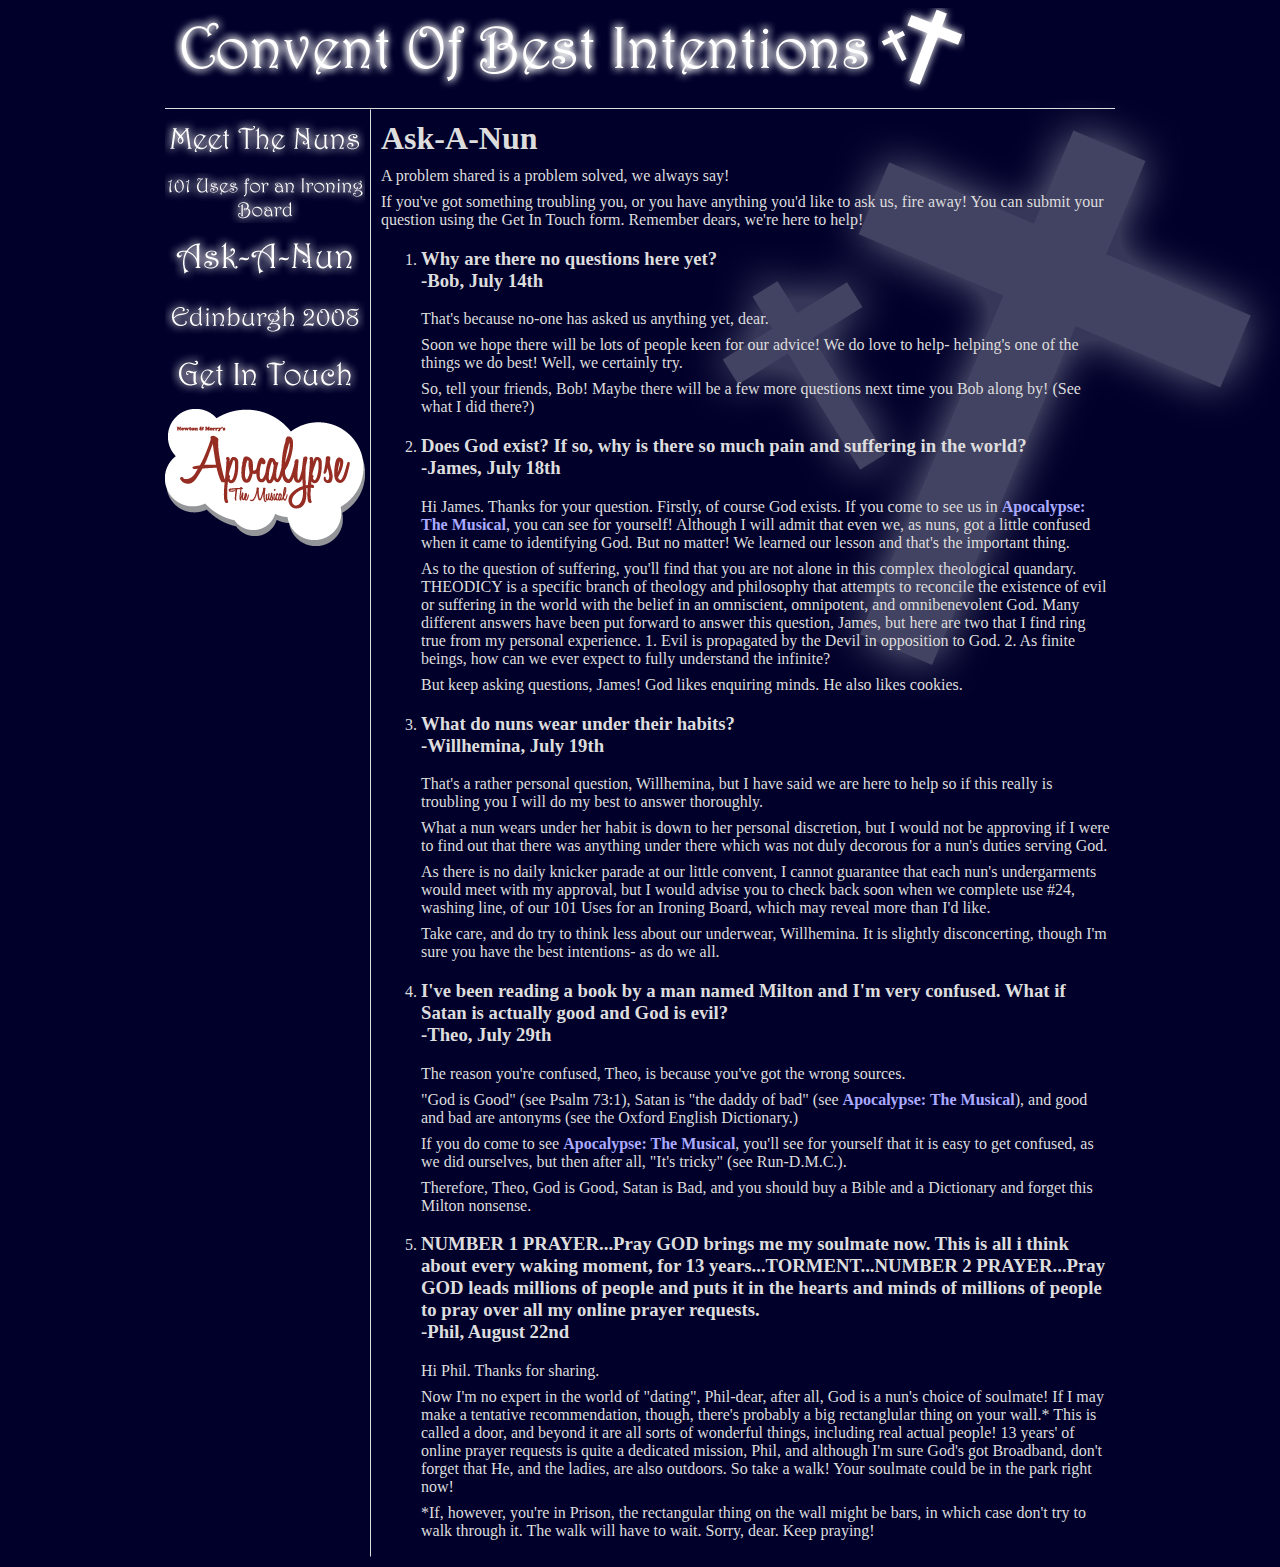
<file: ask-a-nun/index.html>
<!DOCTYPE html PUBLIC "-//W3C//DTD XHTML 1.0 Strict//EN" "http://www.w3.org/TR/xhtml1/DTD/xhtml1-strict.dtd">
<html xmlns="http://www.w3.org/1999/xhtml" xml:lang="en">
	<head>
		<title>Convent Of Best Intentions</title>
		<link href="../includes/style.css" rel="STYLESHEET" type="text/css" media="screen" />
		<link rel="stylesheet" href="../includes/lightbox.css" type="text/css" media="screen" />
		<link rel="alternate" title="RSS Feed" href="http://www.conventofbestintentions.com/blog/rss/" type="application/rss+xml" />

		<script type="text/javascript" src="../includes/js/prototype.js"></script>
		<script type="text/javascript" src="../includes/js/scriptaculous.js%3Fload=effects,builder"></script>
		<script type="text/javascript" src="../includes/js/lightbox.js"></script>

	</head>

	<body>
		<div id="container">
			<div id="header">
				<a href="../index.html"><img src="../includes/images/banner.gif"></a>
			</div>
			<div id="left">
				<ul>
					<li><a href="../meet-the-nuns/index.html" title="Meet The Nuns"><img src="../includes/images/meetthenuns.gif" alt="Meet The Nuns" /></a></li>
					<li><a href="../ironing/index.html" title="101 Uses For An Ironing Board"><img src="../includes/images/ironing.gif" alt="101 Uses For An Ironing Board" /></a></li>
<!--					<li><a href="/blog/" title="NunBlog"><img src="/includes/images/nunblog.gif" alt="NunBlog" /></a></li>-->
					<li><a href="index.html" title="Ask A Nun"><img src="../includes/images/askanun.gif" alt="Ask A Nun" /></a></li>
					<li><a href="../come-and-see-us/index.html" title="Come And See Us"><img src="../includes/images/comeandseeus.gif" alt="Come And See Us" /></a></li>
					<li><a href="../get-in-touch/index.html" title="Get In Touch"><img src="../includes/images/getintouch.gif" alt="Get In Touch" /></a></li>
					<li><a href="http://www.apocalypse-the-musical.com" title="Apocalypse: The Musical"><img src="../includes/images/apocbutton.gif" alt="Apocalypse: The Musical" /></a></li>
				</ul>
			</div>
			<div id="content">

<h1>Ask-A-Nun</h1>
<p>A problem shared is a problem solved, we always say!</p>
<p>If you've got something troubling you, or you have anything you'd like to ask us, fire away! You can submit your question using the Get In Touch form. Remember dears, we're here to help!</p>
<ol>
<li><h3>Why are there no questions here yet? <br>-Bob, July 14th</h3>
<p>That's because no-one has asked us anything yet, dear.</p>
<p>Soon we hope there will be lots of people keen for our advice! We do love to help- helping's one of the things we do best! Well, we certainly try.</p>
<p>So, tell your friends, Bob! Maybe there will be a few more questions next time you Bob along by! (See what I did there?)</p>



<li><h3>Does God exist? If so, why is there so much pain and suffering in the world? <br>-James, July 18th</h3>
<p>Hi James. Thanks for your question. Firstly, of course God exists. If you come to see us in <b><a href="http://www.apocalypse-the-musical.com">Apocalypse: The Musical</a></b>, you can see for yourself! Although I will admit that even we, as nuns, got a little confused when it came to identifying God. But no matter! We learned our lesson and that's the important thing.</p>
<p>As to the question of suffering, you'll find that you are not alone in this complex theological quandary. THEODICY is a specific branch of theology and philosophy that attempts to reconcile the existence of evil or suffering in the world with the belief in an omniscient, omnipotent, and omnibenevolent God. Many different answers have been put forward to answer this question, James, but here are two that I find ring true from my personal experience. 1. Evil is propagated by the Devil in opposition to God. 2. As finite beings, how can we ever expect to fully understand the infinite?</p>
<p>But keep asking questions, James! God likes enquiring minds. He also likes cookies.</p></li>

<li><h3>What do nuns wear under their habits?<br>-Willhemina, July 19th</h3>
<p>That's a rather personal question, Willhemina, but I have said we are here to help so if this really is troubling you I will do my best to answer thoroughly.</p>
<p>What a nun wears under her habit is down to her personal discretion, but I would not be approving if I were to find out that there was anything under there which was not duly decorous for a nun's duties serving God.</p>
<p>As there is no daily knicker parade at our little convent, I cannot guarantee that each nun's undergarments would meet with my approval, but I would advise you to check back soon when we complete use #24, washing line, of our 101 Uses for an Ironing Board, which may reveal more than I'd like.</P>
<p>Take care, and do try to think less about our underwear, Willhemina. It is slightly disconcerting, though I'm sure you have the best intentions- as do we all.</p>

<li><h3>I've been reading a book by a man named Milton and I'm very confused. What if Satan is actually good and God is evil?<br>-Theo, July 29th</h3>
<p>The reason you're confused, Theo, is because you've got the wrong sources.</p>
<p>"God is Good" (see Psalm 73:1), Satan is "the daddy of bad" (see <b><a href="http://www.apocalypse-the-musical.com">Apocalypse: The Musical</a></b>), and good and bad are antonyms (see the Oxford English Dictionary.)</p>
<p>If you do come to see <b><a href="http://www.apocalypse-the-musical.com">Apocalypse: The Musical</a></b>, you'll see for yourself that it is easy to get confused, as we did ourselves, but then after all, "It's tricky" (see Run-D.M.C.).</p>
<p>Therefore, Theo, God is Good, Satan is Bad, and you should buy a Bible and a Dictionary and forget this Milton nonsense.</p>


<li><h3>NUMBER 1 PRAYER...Pray GOD brings me my soulmate now. This is all i think about every waking moment, for 13 years...TORMENT...NUMBER 2 PRAYER...Pray GOD leads millions of people and puts it in the hearts and minds of millions of people to pray over all my online prayer requests.<br>-Phil, August 22nd</h3>
<p>Hi Phil. Thanks for sharing.</p>
<p>Now I'm no expert in the world of "dating", Phil-dear, after all, God is a nun's choice of soulmate! If I may make a tentative recommendation, though, there's probably a big rectanglular thing on your wall.* This is called a door, and beyond it are all sorts of wonderful things, including real actual people! 13 years' of online prayer requests is quite a dedicated mission, Phil, and although I'm sure God's got Broadband, don't forget that He, and the ladies, are also outdoors. So take a walk! Your soulmate could be in the park right now!</p>
<p>*If, however, you're in Prison, the rectangular thing on the wall might be bars, in which case don't try to walk through it. The walk will have to wait. Sorry, dear. Keep praying!</p>			</div>
		</div>
	</body>
</html>
</file>
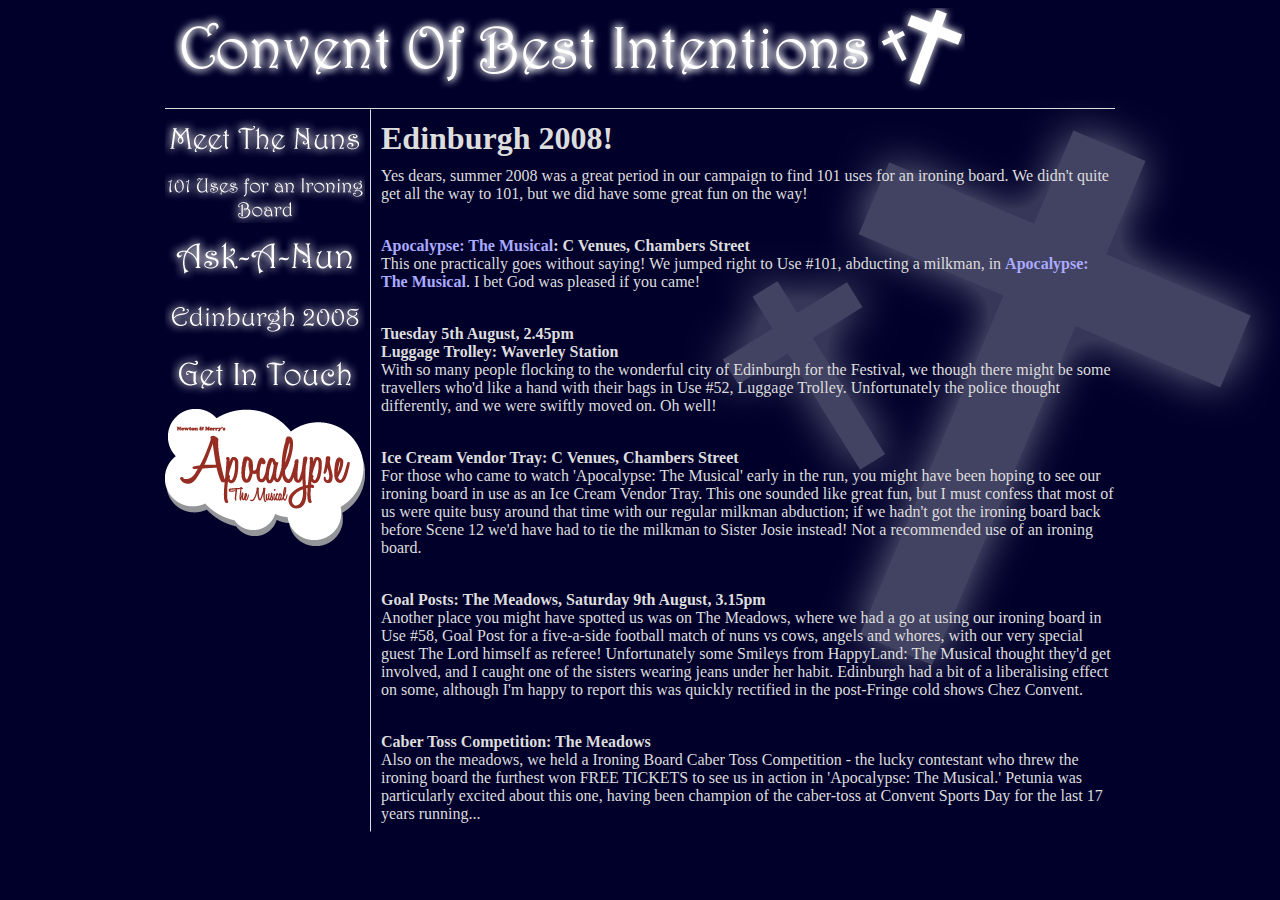
<file: come-and-see-us/index.html>
<!DOCTYPE html PUBLIC "-//W3C//DTD XHTML 1.0 Strict//EN" "http://www.w3.org/TR/xhtml1/DTD/xhtml1-strict.dtd">
<html xmlns="http://www.w3.org/1999/xhtml" xml:lang="en">
	<head>
		<title>Convent Of Best Intentions</title>
		<link href="../includes/style.css" rel="STYLESHEET" type="text/css" media="screen" />
		<link rel="stylesheet" href="../includes/lightbox.css" type="text/css" media="screen" />
		<link rel="alternate" title="RSS Feed" href="http://www.conventofbestintentions.com/blog/rss/" type="application/rss+xml" />

		<script type="text/javascript" src="../includes/js/prototype.js"></script>
		<script type="text/javascript" src="../includes/js/scriptaculous.js%3Fload=effects,builder"></script>
		<script type="text/javascript" src="../includes/js/lightbox.js"></script>

	</head>

	<body>
		<div id="container">
			<div id="header">
				<a href="../index.html"><img src="../includes/images/banner.gif"></a>
			</div>
			<div id="left">
				<ul>
					<li><a href="../meet-the-nuns/index.html" title="Meet The Nuns"><img src="../includes/images/meetthenuns.gif" alt="Meet The Nuns" /></a></li>
					<li><a href="../ironing/index.html" title="101 Uses For An Ironing Board"><img src="../includes/images/ironing.gif" alt="101 Uses For An Ironing Board" /></a></li>
<!--					<li><a href="/blog/" title="NunBlog"><img src="/includes/images/nunblog.gif" alt="NunBlog" /></a></li>-->
					<li><a href="../ask-a-nun/index.html" title="Ask A Nun"><img src="../includes/images/askanun.gif" alt="Ask A Nun" /></a></li>
					<li><a href="index.html" title="Come And See Us"><img src="../includes/images/comeandseeus.gif" alt="Come And See Us" /></a></li>
					<li><a href="../get-in-touch/index.html" title="Get In Touch"><img src="../includes/images/getintouch.gif" alt="Get In Touch" /></a></li>
					<li><a href="http://www.apocalypse-the-musical.com" title="Apocalypse: The Musical"><img src="../includes/images/apocbutton.gif" alt="Apocalypse: The Musical" /></a></li>
				</ul>
			</div>
			<div id="content">

<h1>Edinburgh 2008!</h1>
<p>Yes dears, summer 2008 was a great period in our campaign to find 101 uses for an ironing board. We didn't quite get all the way to 101, but we did have some great fun on the way!</p>
<br>

<p><b><a href="http://www.apocalypse-the-musical.com">Apocalypse: The Musical</a>: C Venues, Chambers Street</b><br>
This one practically goes without saying! We jumped right to Use #101, abducting a milkman, in <b><a href="http://www.apocalypse-the-musical.com">Apocalypse: The Musical</a></b>. I bet God was pleased if you came!</p>
<br>
<p><b>Tuesday 5th August, 2.45pm</b> <br>
<b>Luggage Trolley: Waverley Station</b> <br>
With so many people flocking to the wonderful city of Edinburgh for the Festival, we though there might be some travellers who'd like a hand with their bags in Use #52, Luggage Trolley. Unfortunately the police thought differently, and we were swiftly moved on. Oh well!</p>
<br>
<p><b>Ice Cream Vendor Tray: C Venues, Chambers Street</b><br>
For those who came to watch 'Apocalypse: The Musical' early in the run, you might have been hoping to see our ironing board in use as an Ice Cream Vendor Tray. This one sounded like great fun, but I must confess that most of us were quite busy around that time with our regular milkman abduction; if we hadn't got the ironing board back before Scene 12 we'd have had to tie the milkman to Sister Josie instead! Not a recommended use of an ironing board.</p>
<br>
<p><b>Goal Posts: The Meadows, Saturday 9th August, 3.15pm</b><br>
Another place you might have spotted us was on The Meadows, where we had a go at using our ironing board in Use #58, Goal Post for a five-a-side football match of nuns vs cows, angels and whores, with our very special guest The Lord himself as referee! Unfortunately some Smileys from HappyLand: The Musical thought they'd get involved, and I caught one of the sisters wearing jeans under her habit. Edinburgh had a bit of a liberalising effect on some, although I'm happy to report this was quickly rectified in the post-Fringe cold shows Chez Convent.</p>
<br>
<p><b>Caber Toss Competition: The Meadows</b><br>
Also on the meadows, we held a Ironing Board Caber Toss Competition - the lucky contestant who threw the ironing board the furthest won FREE TICKETS to see us in action in 'Apocalypse: The Musical.' Petunia was particularly excited about this one, having been champion of the caber-toss at Convent Sports Day for the last 17 years running...</p>

</p>
			</div>
		</div>
	</body>
</html>
</file>
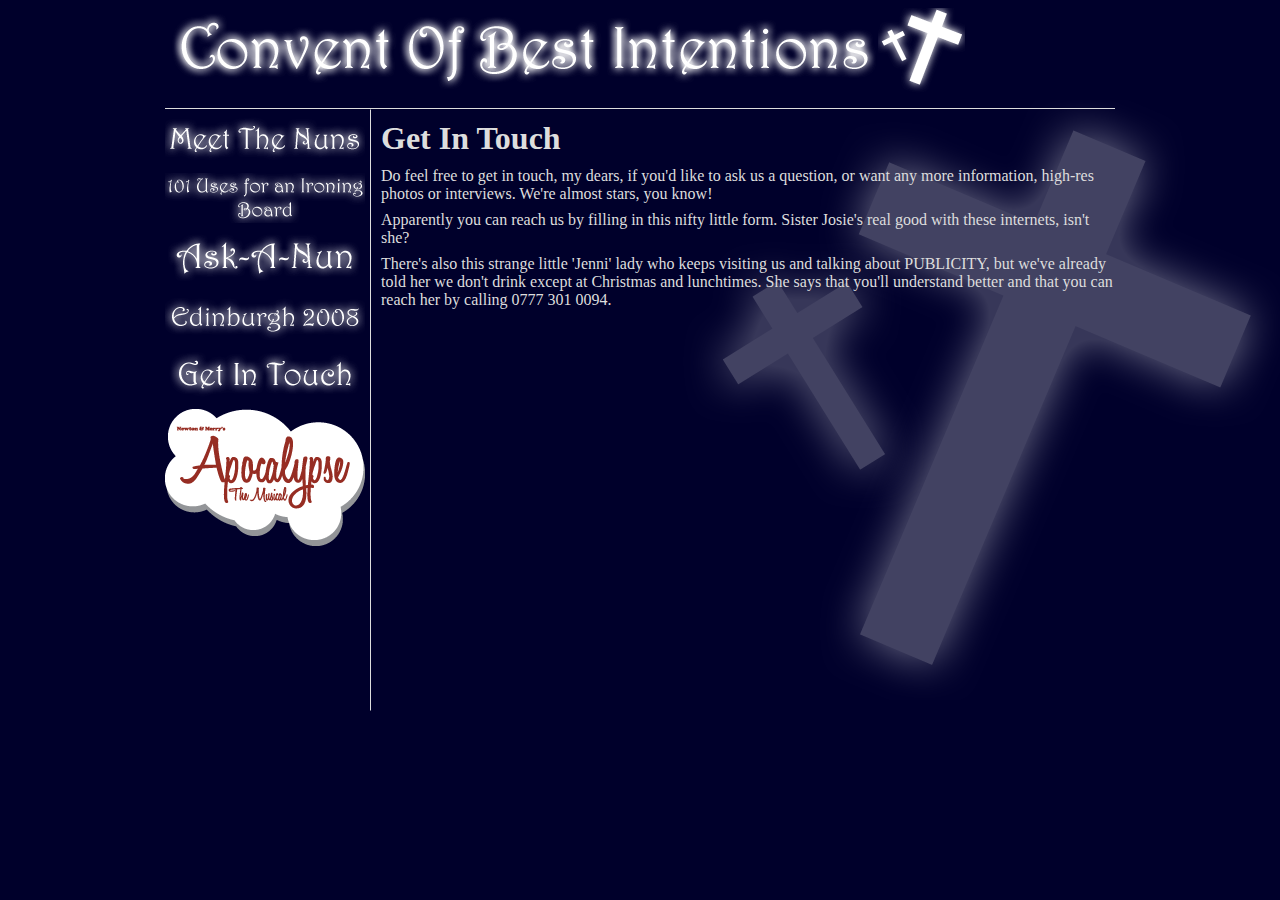
<file: get-in-touch/index.html>
<!DOCTYPE html PUBLIC "-//W3C//DTD XHTML 1.0 Strict//EN" "http://www.w3.org/TR/xhtml1/DTD/xhtml1-strict.dtd">
<html xmlns="http://www.w3.org/1999/xhtml" xml:lang="en">
	<head>
		<title>Convent Of Best Intentions</title>
		<link href="../includes/style.css" rel="STYLESHEET" type="text/css" media="screen" />
		<link rel="stylesheet" href="../includes/lightbox.css" type="text/css" media="screen" />
		<link rel="alternate" title="RSS Feed" href="http://www.conventofbestintentions.com/blog/rss/" type="application/rss+xml" />

		<script type="text/javascript" src="../includes/js/prototype.js"></script>
		<script type="text/javascript" src="../includes/js/scriptaculous.js%3Fload=effects,builder"></script>
		<script type="text/javascript" src="../includes/js/lightbox.js"></script>

	</head>

	<body>
		<div id="container">
			<div id="header">
				<a href="../index.html"><img src="../includes/images/banner.gif"></a>
			</div>
			<div id="left">
				<ul>
					<li><a href="../meet-the-nuns/index.html" title="Meet The Nuns"><img src="../includes/images/meetthenuns.gif" alt="Meet The Nuns" /></a></li>
					<li><a href="../ironing/index.html" title="101 Uses For An Ironing Board"><img src="../includes/images/ironing.gif" alt="101 Uses For An Ironing Board" /></a></li>
<!--					<li><a href="/blog/" title="NunBlog"><img src="/includes/images/nunblog.gif" alt="NunBlog" /></a></li>-->
					<li><a href="../ask-a-nun/index.html" title="Ask A Nun"><img src="../includes/images/askanun.gif" alt="Ask A Nun" /></a></li>
					<li><a href="../come-and-see-us/index.html" title="Come And See Us"><img src="../includes/images/comeandseeus.gif" alt="Come And See Us" /></a></li>
					<li><a href="index.html" title="Get In Touch"><img src="../includes/images/getintouch.gif" alt="Get In Touch" /></a></li>
					<li><a href="http://www.apocalypse-the-musical.com" title="Apocalypse: The Musical"><img src="../includes/images/apocbutton.gif" alt="Apocalypse: The Musical" /></a></li>
				</ul>
			</div>
			<div id="content">

<h1>Get In Touch</h1>
<p>Do feel free to get in touch, my dears, if you'd like to ask us a question, or want any more information, high-res photos or interviews. We're almost stars, you know! 

<p>Apparently you can reach us by filling in this nifty little form. Sister Josie's real good with these internets, isn't she?</p>

<p>There's also this strange little 'Jenni' lady who keeps visiting us and talking about PUBLICITY, but we've already told her we don't drink except at Christmas and lunchtimes. She says that you'll understand better and that you can reach her by calling 0777 301 0094.</p>
</p>
			</div>
		</div>
	</body>
</html>
</file>
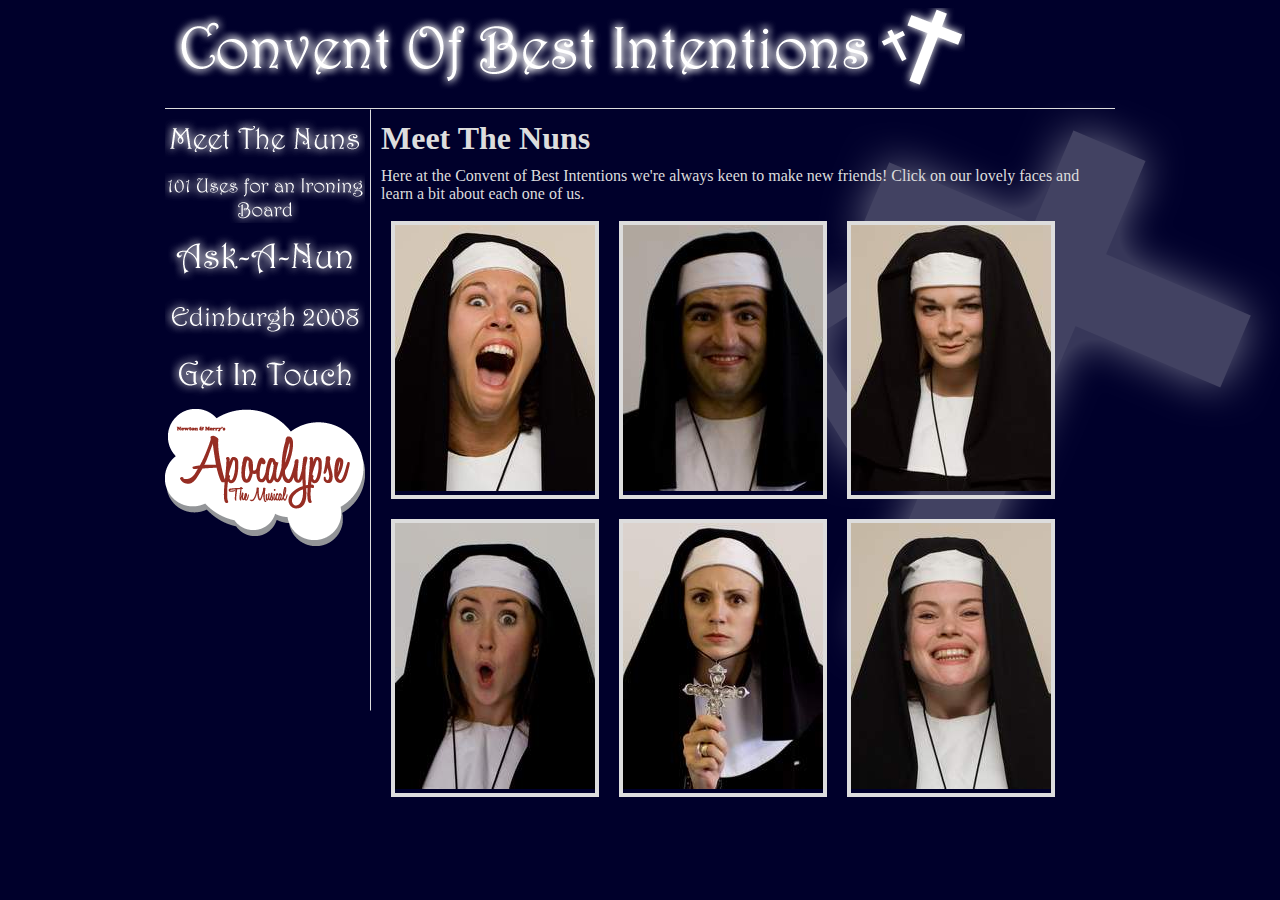
<file: meet-the-nuns/index.html>
<!DOCTYPE html PUBLIC "-//W3C//DTD XHTML 1.0 Strict//EN" "http://www.w3.org/TR/xhtml1/DTD/xhtml1-strict.dtd">
<html xmlns="http://www.w3.org/1999/xhtml" xml:lang="en">
	<head>
		<title>Convent Of Best Intentions</title>
		<link href="../includes/style.css" rel="STYLESHEET" type="text/css" media="screen" />
		<link rel="stylesheet" href="../includes/lightbox.css" type="text/css" media="screen" />
		<link rel="alternate" title="RSS Feed" href="http://www.conventofbestintentions.com/blog/rss/" type="application/rss+xml" />

		<script type="text/javascript" src="../includes/js/prototype.js"></script>
		<script type="text/javascript" src="../includes/js/scriptaculous.js%3Fload=effects,builder"></script>
		<script type="text/javascript" src="../includes/js/lightbox.js"></script>

	</head>

	<body>
		<div id="container">
			<div id="header">
				<a href="../index.html"><img src="../includes/images/banner.gif"></a>
			</div>
			<div id="left">
				<ul>
					<li><a href="index.html" title="Meet The Nuns"><img src="../includes/images/meetthenuns.gif" alt="Meet The Nuns" /></a></li>
					<li><a href="../ironing/index.html" title="101 Uses For An Ironing Board"><img src="../includes/images/ironing.gif" alt="101 Uses For An Ironing Board" /></a></li>
<!--					<li><a href="/blog/" title="NunBlog"><img src="/includes/images/nunblog.gif" alt="NunBlog" /></a></li>-->
					<li><a href="../ask-a-nun/index.html" title="Ask A Nun"><img src="../includes/images/askanun.gif" alt="Ask A Nun" /></a></li>
					<li><a href="../come-and-see-us/index.html" title="Come And See Us"><img src="../includes/images/comeandseeus.gif" alt="Come And See Us" /></a></li>
					<li><a href="../get-in-touch/index.html" title="Get In Touch"><img src="../includes/images/getintouch.gif" alt="Get In Touch" /></a></li>
					<li><a href="http://www.apocalypse-the-musical.com" title="Apocalypse: The Musical"><img src="../includes/images/apocbutton.gif" alt="Apocalypse: The Musical" /></a></li>
				</ul>
			</div>
			<div id="content">

<h1>Meet The Nuns</h1>
<p>Here at the Convent of Best Intentions we're always keen to make new friends! Click on our lovely faces and learn a bit about each one of us. </p>
<ul id="nunlist"><li><a href="Mother&#32;Hildegard/index.html" title="Mother Hildegard"><img src="../images/nuns/1.jpg" alt="Mother Hildegard" /></a></li><li><a href="Sister&#32;Mary&#32;Josie/index.html" title="Sister Mary Josie"><img src="../images/nuns/2.jpg" alt="Sister Mary Josie" /></a></li><li><a href="Sister&#32;Mary&#32;Susie/index.html" title="Sister Mary Susie"><img src="../images/nuns/3.jpg" alt="Sister Mary Susie" /></a></li><li><a href="Sister&#32;Mary&#32;Claire/index.html" title="Sister Mary Claire"><img src="../images/nuns/4.jpg" alt="Sister Mary Claire" /></a></li><li><a href="Sister&#32;Mary&#32;Mabel/index.html" title="Sister Mary Mabel"><img src="../images/nuns/6.jpg" alt="Sister Mary Mabel" /></a></li><li><a href="Sister&#32;Mary&#32;Petunia/index.html" title="Sister Mary Petunia"><img src="../images/nuns/5.jpg" alt="Sister Mary Petunia" /></a></li></ul>
			</div>
		</div>
	</body>
</html>
</file>
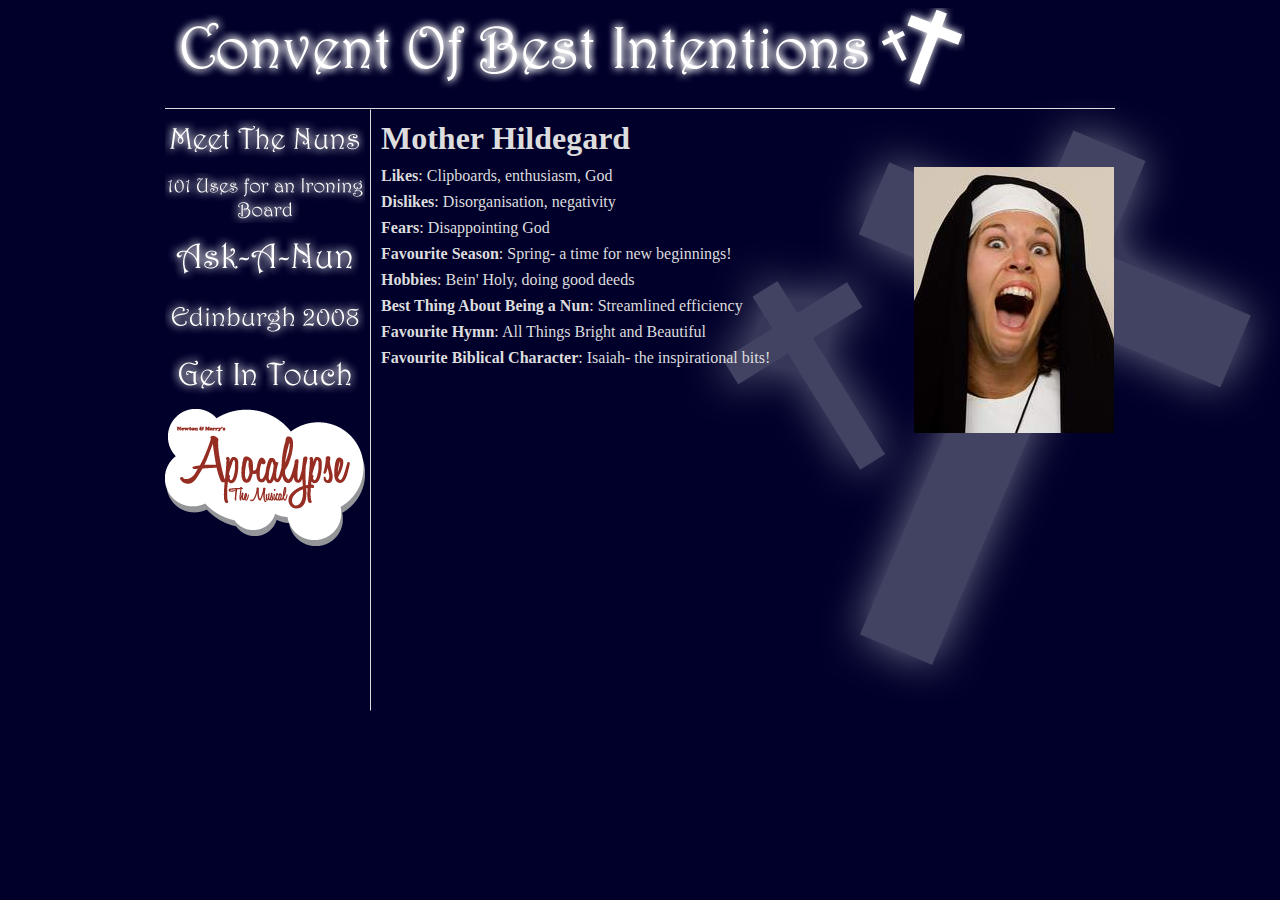
<file: meet-the-nuns/Mother Hildegard/index.html>
<!DOCTYPE html PUBLIC "-//W3C//DTD XHTML 1.0 Strict//EN" "http://www.w3.org/TR/xhtml1/DTD/xhtml1-strict.dtd">
<html xmlns="http://www.w3.org/1999/xhtml" xml:lang="en">
	<head>
		<title>Convent Of Best Intentions</title>
		<link href="../../includes/style.css" rel="STYLESHEET" type="text/css" media="screen" />
		<link rel="stylesheet" href="../../includes/lightbox.css" type="text/css" media="screen" />
		<link rel="alternate" title="RSS Feed" href="http://www.conventofbestintentions.com/blog/rss/" type="application/rss+xml" />

		<script type="text/javascript" src="../../includes/js/prototype.js"></script>
		<script type="text/javascript" src="../../includes/js/scriptaculous.js%3Fload=effects,builder"></script>
		<script type="text/javascript" src="../../includes/js/lightbox.js"></script>

	</head>

	<body>
		<div id="container">
			<div id="header">
				<a href="../../index.html"><img src="../../includes/images/banner.gif"></a>
			</div>
			<div id="left">
				<ul>
					<li><a href="../index.html" title="Meet The Nuns"><img src="../../includes/images/meetthenuns.gif" alt="Meet The Nuns" /></a></li>
					<li><a href="../../ironing/index.html" title="101 Uses For An Ironing Board"><img src="../../includes/images/ironing.gif" alt="101 Uses For An Ironing Board" /></a></li>
<!--					<li><a href="/blog/" title="NunBlog"><img src="/includes/images/nunblog.gif" alt="NunBlog" /></a></li>-->
					<li><a href="../../ask-a-nun/index.html" title="Ask A Nun"><img src="../../includes/images/askanun.gif" alt="Ask A Nun" /></a></li>
					<li><a href="../../come-and-see-us/index.html" title="Come And See Us"><img src="../../includes/images/comeandseeus.gif" alt="Come And See Us" /></a></li>
					<li><a href="../../get-in-touch/index.html" title="Get In Touch"><img src="../../includes/images/getintouch.gif" alt="Get In Touch" /></a></li>
					<li><a href="http://www.apocalypse-the-musical.com" title="Apocalypse: The Musical"><img src="../../includes/images/apocbutton.gif" alt="Apocalypse: The Musical" /></a></li>
				</ul>
			</div>
			<div id="content">

<h1>Mother Hildegard</h1><img class="right" src="../../images/nuns/1.jpg" alt="Mother Hildegard" /><p><b>Likes</b>: Clipboards, enthusiasm, God</p><p><b>Dislikes</b>: Disorganisation, negativity</p><p><b>Fears</b>: Disappointing God</p><p><b>Favourite Season</b>: Spring- a time for new beginnings!</p><p><b>Hobbies</b>: Bein' Holy, doing good deeds</p><p><b>Best Thing About Being a Nun</b>: Streamlined efficiency</p><p><b>Favourite Hymn</b>: All Things Bright and Beautiful</p><p><b>Favourite Biblical Character</b>: Isaiah- the inspirational bits!</p>			</div>
		</div>
	</body>
</html>
</file>
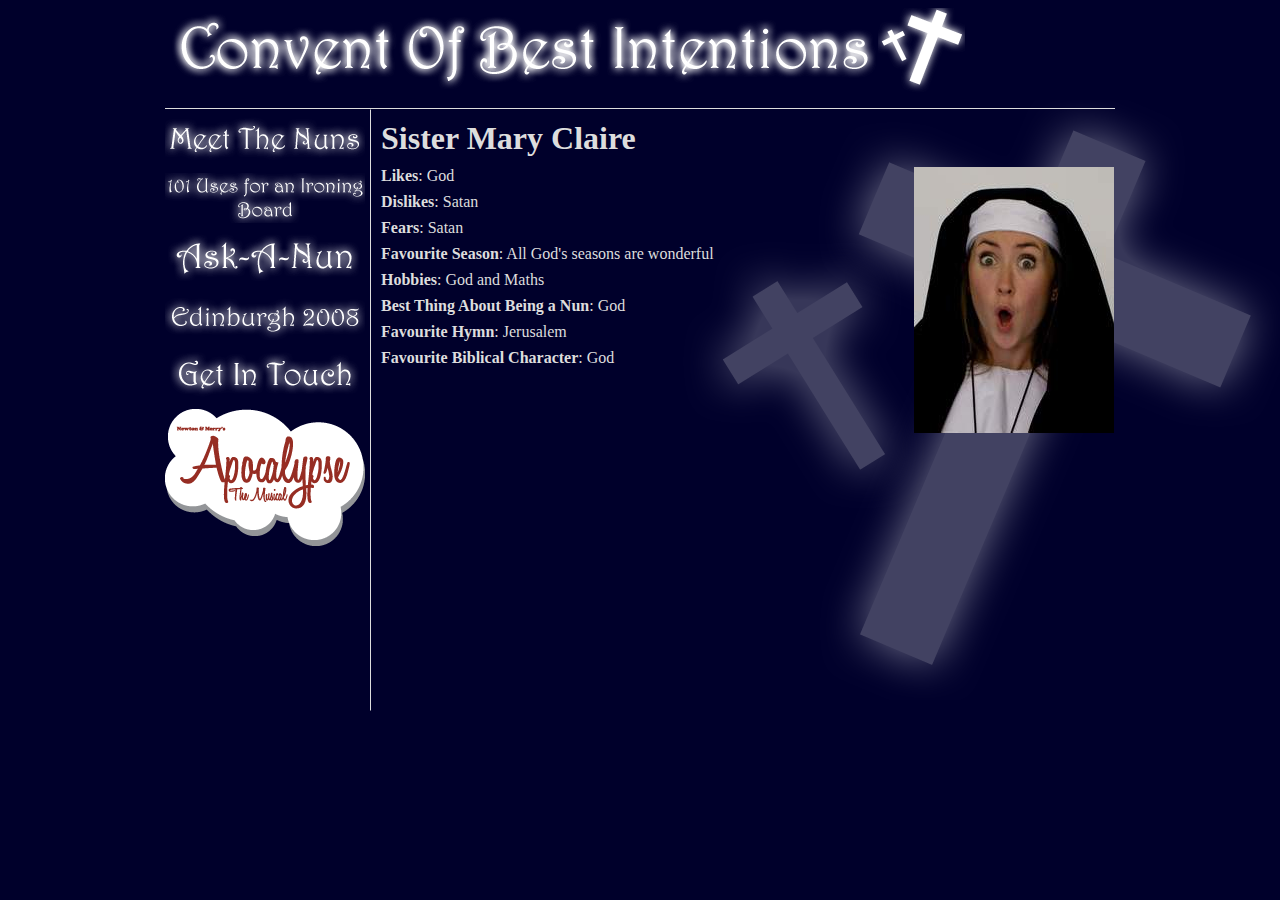
<file: meet-the-nuns/Sister Mary Claire/index.html>
<!DOCTYPE html PUBLIC "-//W3C//DTD XHTML 1.0 Strict//EN" "http://www.w3.org/TR/xhtml1/DTD/xhtml1-strict.dtd">
<html xmlns="http://www.w3.org/1999/xhtml" xml:lang="en">
	<head>
		<title>Convent Of Best Intentions</title>
		<link href="../../includes/style.css" rel="STYLESHEET" type="text/css" media="screen" />
		<link rel="stylesheet" href="../../includes/lightbox.css" type="text/css" media="screen" />
		<link rel="alternate" title="RSS Feed" href="http://www.conventofbestintentions.com/blog/rss/" type="application/rss+xml" />

		<script type="text/javascript" src="../../includes/js/prototype.js"></script>
		<script type="text/javascript" src="../../includes/js/scriptaculous.js%3Fload=effects,builder"></script>
		<script type="text/javascript" src="../../includes/js/lightbox.js"></script>

	</head>

	<body>
		<div id="container">
			<div id="header">
				<a href="../../index.html"><img src="../../includes/images/banner.gif"></a>
			</div>
			<div id="left">
				<ul>
					<li><a href="../index.html" title="Meet The Nuns"><img src="../../includes/images/meetthenuns.gif" alt="Meet The Nuns" /></a></li>
					<li><a href="../../ironing/index.html" title="101 Uses For An Ironing Board"><img src="../../includes/images/ironing.gif" alt="101 Uses For An Ironing Board" /></a></li>
<!--					<li><a href="/blog/" title="NunBlog"><img src="/includes/images/nunblog.gif" alt="NunBlog" /></a></li>-->
					<li><a href="../../ask-a-nun/index.html" title="Ask A Nun"><img src="../../includes/images/askanun.gif" alt="Ask A Nun" /></a></li>
					<li><a href="../../come-and-see-us/index.html" title="Come And See Us"><img src="../../includes/images/comeandseeus.gif" alt="Come And See Us" /></a></li>
					<li><a href="../../get-in-touch/index.html" title="Get In Touch"><img src="../../includes/images/getintouch.gif" alt="Get In Touch" /></a></li>
					<li><a href="http://www.apocalypse-the-musical.com" title="Apocalypse: The Musical"><img src="../../includes/images/apocbutton.gif" alt="Apocalypse: The Musical" /></a></li>
				</ul>
			</div>
			<div id="content">

<h1>Sister Mary Claire</h1><img class="right" src="../../images/nuns/4.jpg" alt="Sister Mary Claire" /><p><b>Likes</b>: God</p><p><b>Dislikes</b>: Satan</p><p><b>Fears</b>: Satan</p><p><b>Favourite Season</b>: All God's seasons are wonderful</p><p><b>Hobbies</b>: God and Maths</p><p><b>Best Thing About Being a Nun</b>: God</p><p><b>Favourite Hymn</b>: Jerusalem</p><p><b>Favourite Biblical Character</b>: God</p>			</div>
		</div>
	</body>
</html>
</file>
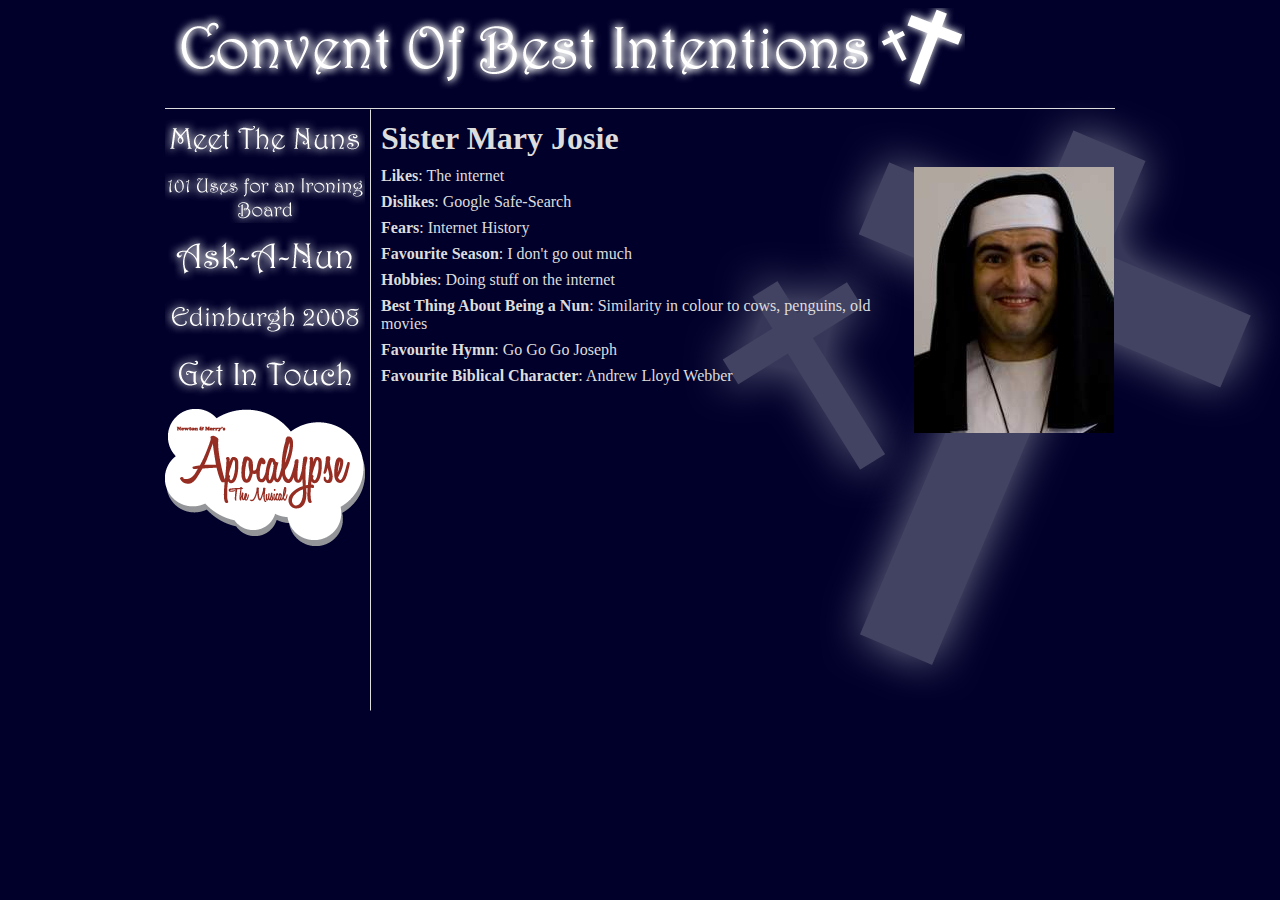
<file: meet-the-nuns/Sister Mary Josie/index.html>
<!DOCTYPE html PUBLIC "-//W3C//DTD XHTML 1.0 Strict//EN" "http://www.w3.org/TR/xhtml1/DTD/xhtml1-strict.dtd">
<html xmlns="http://www.w3.org/1999/xhtml" xml:lang="en">
	<head>
		<title>Convent Of Best Intentions</title>
		<link href="../../includes/style.css" rel="STYLESHEET" type="text/css" media="screen" />
		<link rel="stylesheet" href="../../includes/lightbox.css" type="text/css" media="screen" />
		<link rel="alternate" title="RSS Feed" href="http://www.conventofbestintentions.com/blog/rss/" type="application/rss+xml" />

		<script type="text/javascript" src="../../includes/js/prototype.js"></script>
		<script type="text/javascript" src="../../includes/js/scriptaculous.js%3Fload=effects,builder"></script>
		<script type="text/javascript" src="../../includes/js/lightbox.js"></script>

	</head>

	<body>
		<div id="container">
			<div id="header">
				<a href="../../index.html"><img src="../../includes/images/banner.gif"></a>
			</div>
			<div id="left">
				<ul>
					<li><a href="../index.html" title="Meet The Nuns"><img src="../../includes/images/meetthenuns.gif" alt="Meet The Nuns" /></a></li>
					<li><a href="../../ironing/index.html" title="101 Uses For An Ironing Board"><img src="../../includes/images/ironing.gif" alt="101 Uses For An Ironing Board" /></a></li>
<!--					<li><a href="/blog/" title="NunBlog"><img src="/includes/images/nunblog.gif" alt="NunBlog" /></a></li>-->
					<li><a href="../../ask-a-nun/index.html" title="Ask A Nun"><img src="../../includes/images/askanun.gif" alt="Ask A Nun" /></a></li>
					<li><a href="../../come-and-see-us/index.html" title="Come And See Us"><img src="../../includes/images/comeandseeus.gif" alt="Come And See Us" /></a></li>
					<li><a href="../../get-in-touch/index.html" title="Get In Touch"><img src="../../includes/images/getintouch.gif" alt="Get In Touch" /></a></li>
					<li><a href="http://www.apocalypse-the-musical.com" title="Apocalypse: The Musical"><img src="../../includes/images/apocbutton.gif" alt="Apocalypse: The Musical" /></a></li>
				</ul>
			</div>
			<div id="content">

<h1>Sister Mary Josie</h1><img class="right" src="../../images/nuns/2.jpg" alt="Sister Mary Josie" /><p><b>Likes</b>: The internet</p><p><b>Dislikes</b>: Google Safe-Search</p><p><b>Fears</b>: Internet History</p><p><b>Favourite Season</b>: I don't go out much</p><p><b>Hobbies</b>: Doing stuff on the internet</p><p><b>Best Thing About Being a Nun</b>: Similarity in colour to cows, penguins, old movies</p><p><b>Favourite Hymn</b>: Go Go Go Joseph</p><p><b>Favourite Biblical Character</b>: Andrew Lloyd Webber</p>			</div>
		</div>
	</body>
</html>
</file>
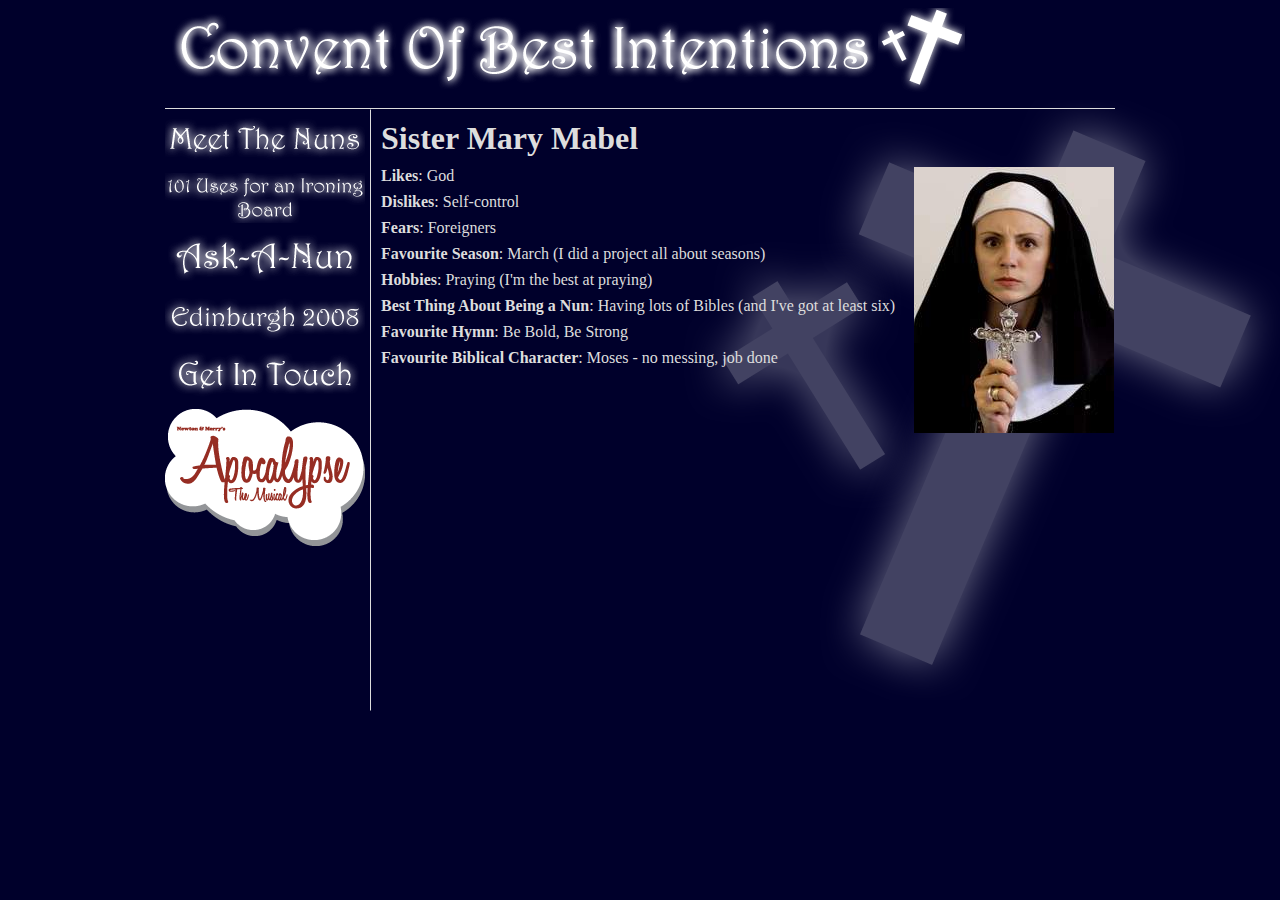
<file: meet-the-nuns/Sister Mary Mabel/index.html>
<!DOCTYPE html PUBLIC "-//W3C//DTD XHTML 1.0 Strict//EN" "http://www.w3.org/TR/xhtml1/DTD/xhtml1-strict.dtd">
<html xmlns="http://www.w3.org/1999/xhtml" xml:lang="en">
	<head>
		<title>Convent Of Best Intentions</title>
		<link href="../../includes/style.css" rel="STYLESHEET" type="text/css" media="screen" />
		<link rel="stylesheet" href="../../includes/lightbox.css" type="text/css" media="screen" />
		<link rel="alternate" title="RSS Feed" href="http://www.conventofbestintentions.com/blog/rss/" type="application/rss+xml" />

		<script type="text/javascript" src="../../includes/js/prototype.js"></script>
		<script type="text/javascript" src="../../includes/js/scriptaculous.js%3Fload=effects,builder"></script>
		<script type="text/javascript" src="../../includes/js/lightbox.js"></script>

	</head>

	<body>
		<div id="container">
			<div id="header">
				<a href="../../index.html"><img src="../../includes/images/banner.gif"></a>
			</div>
			<div id="left">
				<ul>
					<li><a href="../index.html" title="Meet The Nuns"><img src="../../includes/images/meetthenuns.gif" alt="Meet The Nuns" /></a></li>
					<li><a href="../../ironing/index.html" title="101 Uses For An Ironing Board"><img src="../../includes/images/ironing.gif" alt="101 Uses For An Ironing Board" /></a></li>
<!--					<li><a href="/blog/" title="NunBlog"><img src="/includes/images/nunblog.gif" alt="NunBlog" /></a></li>-->
					<li><a href="../../ask-a-nun/index.html" title="Ask A Nun"><img src="../../includes/images/askanun.gif" alt="Ask A Nun" /></a></li>
					<li><a href="../../come-and-see-us/index.html" title="Come And See Us"><img src="../../includes/images/comeandseeus.gif" alt="Come And See Us" /></a></li>
					<li><a href="../../get-in-touch/index.html" title="Get In Touch"><img src="../../includes/images/getintouch.gif" alt="Get In Touch" /></a></li>
					<li><a href="http://www.apocalypse-the-musical.com" title="Apocalypse: The Musical"><img src="../../includes/images/apocbutton.gif" alt="Apocalypse: The Musical" /></a></li>
				</ul>
			</div>
			<div id="content">

<h1>Sister Mary Mabel</h1><img class="right" src="../../images/nuns/6.jpg" alt="Sister Mary Mabel" /><p><b>Likes</b>: God</p><p><b>Dislikes</b>: Self-control</p><p><b>Fears</b>: Foreigners</p><p><b>Favourite Season</b>: March (I did a project all about seasons)</p><p><b>Hobbies</b>: Praying (I'm the best at praying)</p><p><b>Best Thing About Being a Nun</b>: Having lots of Bibles (and I've got at least six)</p><p><b>Favourite Hymn</b>: Be Bold, Be Strong</p><p><b>Favourite Biblical Character</b>: Moses - no messing, job done</p>			</div>
		</div>
	</body>
</html>
</file>
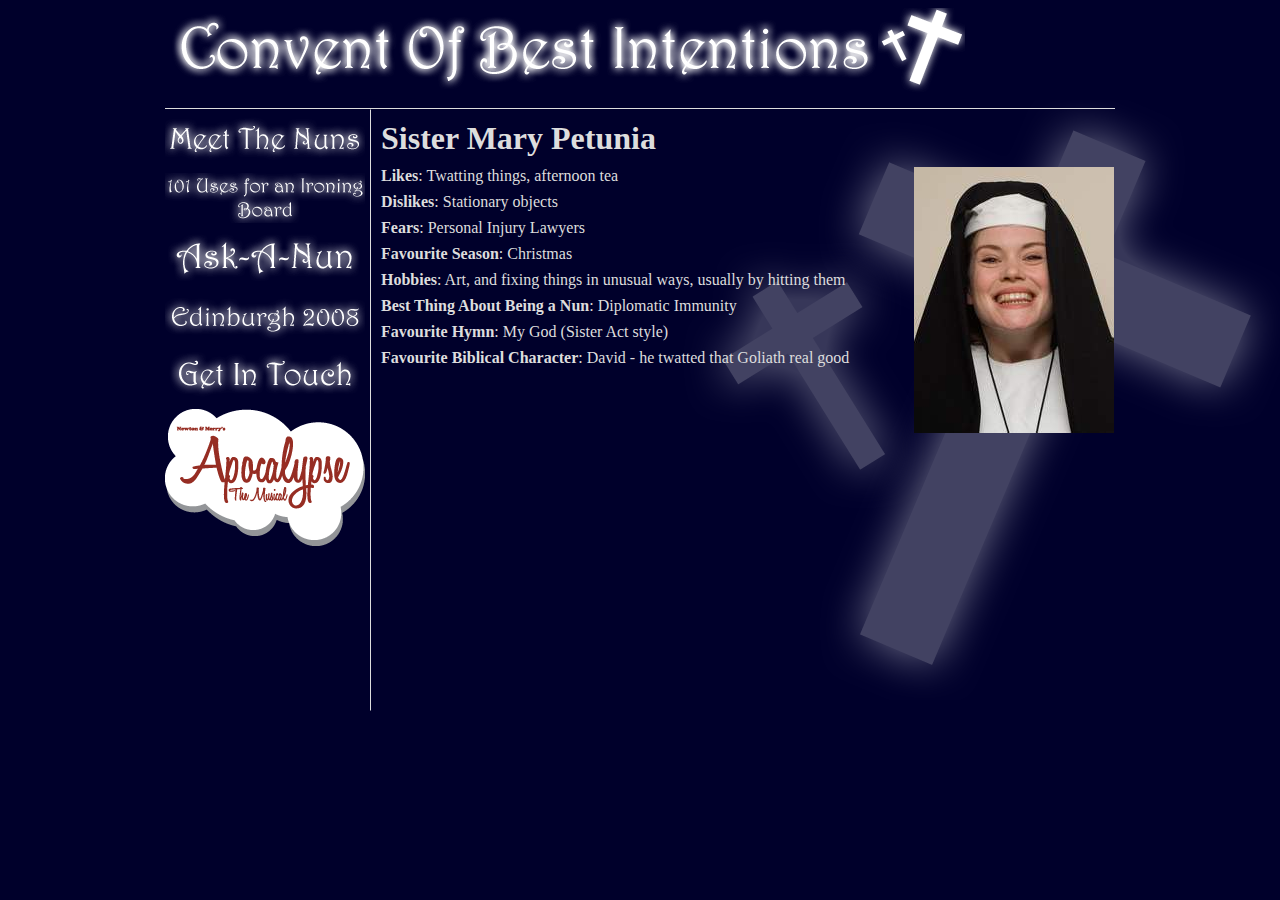
<file: meet-the-nuns/Sister Mary Petunia/index.html>
<!DOCTYPE html PUBLIC "-//W3C//DTD XHTML 1.0 Strict//EN" "http://www.w3.org/TR/xhtml1/DTD/xhtml1-strict.dtd">
<html xmlns="http://www.w3.org/1999/xhtml" xml:lang="en">
	<head>
		<title>Convent Of Best Intentions</title>
		<link href="../../includes/style.css" rel="STYLESHEET" type="text/css" media="screen" />
		<link rel="stylesheet" href="../../includes/lightbox.css" type="text/css" media="screen" />
		<link rel="alternate" title="RSS Feed" href="http://www.conventofbestintentions.com/blog/rss/" type="application/rss+xml" />

		<script type="text/javascript" src="../../includes/js/prototype.js"></script>
		<script type="text/javascript" src="../../includes/js/scriptaculous.js%3Fload=effects,builder"></script>
		<script type="text/javascript" src="../../includes/js/lightbox.js"></script>

	</head>

	<body>
		<div id="container">
			<div id="header">
				<a href="../../index.html"><img src="../../includes/images/banner.gif"></a>
			</div>
			<div id="left">
				<ul>
					<li><a href="../index.html" title="Meet The Nuns"><img src="../../includes/images/meetthenuns.gif" alt="Meet The Nuns" /></a></li>
					<li><a href="../../ironing/index.html" title="101 Uses For An Ironing Board"><img src="../../includes/images/ironing.gif" alt="101 Uses For An Ironing Board" /></a></li>
<!--					<li><a href="/blog/" title="NunBlog"><img src="/includes/images/nunblog.gif" alt="NunBlog" /></a></li>-->
					<li><a href="../../ask-a-nun/index.html" title="Ask A Nun"><img src="../../includes/images/askanun.gif" alt="Ask A Nun" /></a></li>
					<li><a href="../../come-and-see-us/index.html" title="Come And See Us"><img src="../../includes/images/comeandseeus.gif" alt="Come And See Us" /></a></li>
					<li><a href="../../get-in-touch/index.html" title="Get In Touch"><img src="../../includes/images/getintouch.gif" alt="Get In Touch" /></a></li>
					<li><a href="http://www.apocalypse-the-musical.com" title="Apocalypse: The Musical"><img src="../../includes/images/apocbutton.gif" alt="Apocalypse: The Musical" /></a></li>
				</ul>
			</div>
			<div id="content">

<h1>Sister Mary Petunia</h1><img class="right" src="../../images/nuns/5.jpg" alt="Sister Mary Petunia" /><p><b>Likes</b>: Twatting things, afternoon tea</p><p><b>Dislikes</b>: Stationary objects</p><p><b>Fears</b>: Personal Injury Lawyers</p><p><b>Favourite Season</b>: Christmas</p><p><b>Hobbies</b>: Art, and fixing things in unusual ways, usually by hitting them</p><p><b>Best Thing About Being a Nun</b>: Diplomatic Immunity</p><p><b>Favourite Hymn</b>: My God (Sister Act style)</p><p><b>Favourite Biblical Character</b>: David - he twatted that Goliath real good</p>			</div>
		</div>
	</body>
</html>
</file>
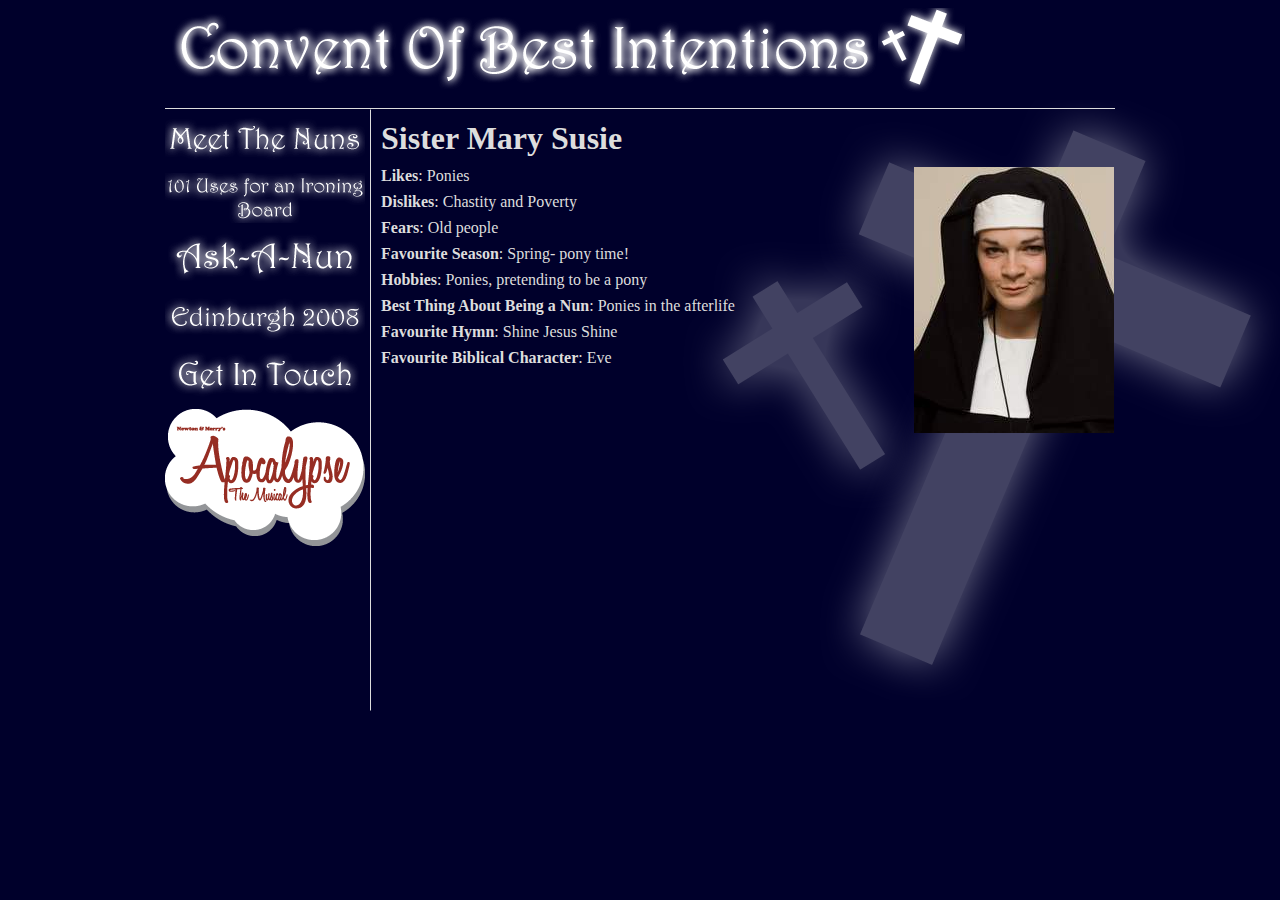
<file: meet-the-nuns/Sister Mary Susie/index.html>
<!DOCTYPE html PUBLIC "-//W3C//DTD XHTML 1.0 Strict//EN" "http://www.w3.org/TR/xhtml1/DTD/xhtml1-strict.dtd">
<html xmlns="http://www.w3.org/1999/xhtml" xml:lang="en">
	<head>
		<title>Convent Of Best Intentions</title>
		<link href="../../includes/style.css" rel="STYLESHEET" type="text/css" media="screen" />
		<link rel="stylesheet" href="../../includes/lightbox.css" type="text/css" media="screen" />
		<link rel="alternate" title="RSS Feed" href="http://www.conventofbestintentions.com/blog/rss/" type="application/rss+xml" />

		<script type="text/javascript" src="../../includes/js/prototype.js"></script>
		<script type="text/javascript" src="../../includes/js/scriptaculous.js%3Fload=effects,builder"></script>
		<script type="text/javascript" src="../../includes/js/lightbox.js"></script>

	</head>

	<body>
		<div id="container">
			<div id="header">
				<a href="../../index.html"><img src="../../includes/images/banner.gif"></a>
			</div>
			<div id="left">
				<ul>
					<li><a href="../index.html" title="Meet The Nuns"><img src="../../includes/images/meetthenuns.gif" alt="Meet The Nuns" /></a></li>
					<li><a href="../../ironing/index.html" title="101 Uses For An Ironing Board"><img src="../../includes/images/ironing.gif" alt="101 Uses For An Ironing Board" /></a></li>
<!--					<li><a href="/blog/" title="NunBlog"><img src="/includes/images/nunblog.gif" alt="NunBlog" /></a></li>-->
					<li><a href="../../ask-a-nun/index.html" title="Ask A Nun"><img src="../../includes/images/askanun.gif" alt="Ask A Nun" /></a></li>
					<li><a href="../../come-and-see-us/index.html" title="Come And See Us"><img src="../../includes/images/comeandseeus.gif" alt="Come And See Us" /></a></li>
					<li><a href="../../get-in-touch/index.html" title="Get In Touch"><img src="../../includes/images/getintouch.gif" alt="Get In Touch" /></a></li>
					<li><a href="http://www.apocalypse-the-musical.com" title="Apocalypse: The Musical"><img src="../../includes/images/apocbutton.gif" alt="Apocalypse: The Musical" /></a></li>
				</ul>
			</div>
			<div id="content">

<h1>Sister Mary Susie</h1><img class="right" src="../../images/nuns/3.jpg" alt="Sister Mary Susie" /><p><b>Likes</b>: Ponies</p><p><b>Dislikes</b>: Chastity and Poverty</p><p><b>Fears</b>: Old people</p><p><b>Favourite Season</b>: Spring- pony time!</p><p><b>Hobbies</b>: Ponies, pretending to be a pony</p><p><b>Best Thing About Being a Nun</b>: Ponies in the afterlife</p><p><b>Favourite Hymn</b>: Shine Jesus Shine</p><p><b>Favourite Biblical Character</b>: Eve</p>			</div>
		</div>
	</body>
</html>
</file>
<file: includes/style.css>
body {
	font-family: Garamond, Times New Roman, serif;
	background: url("images/wm.gif")  right 100px no-repeat #00002b;
	color: #ddd;
}

a {
	color: #aaf;
	text-decoration: none;
}

a img {
	border: none;
}

h1 {
	margin: 10px 0;
}

h2 {
	margin: 0;
	font-size: 1.3em;
}

p {
	margin: 8px 0;
}

fieldset {
	border: 0;
	padding: 0;
}

fieldset p {
	margin-bottom: 20px;
}

fieldset input, fieldset textarea, input, textarea { 
	margin: 0;
	padding: 2px;
	color: #aaa;
	font-size: 1em;
	border: 1px solid #ddd;
	background: #00002b;
	font-family: Garamond, Times New Roman, serif;
}

fieldset input, fieldset textarea {
	width: 296px;
}

fieldset label{
	display: block;
	float: left;
	text-align: right;
	width: 55px;
	padding-right: 20px;
}

.submitbtn {
	width: 70px;
}

.hohoho {
	display: none;
}

#content ul {
	list-style-type: none;
	margin: 0px;
	padding: 0;
}

.blogpost h2 {
	clear: right;
}

.blogpost ul li {
	line-height: 16px;
	background-color: transparent;
	background-image: url('images/li.gif');
	background-repeat: no-repeat;
	background-attachment: scroll;
	background-position: left center;
	margin: 5px;
	padding-left: 20px;
}

#container {	
	width: 950px;
	margin-bottom: 10px;
	margin-left: auto;
	margin-right: auto;
}

#header {
	height: 100px;
	border-bottom: 1px solid #ddd;
}

#header span {
	display: none;
}

#left {
	float: left;
	width: 200px;
	margin: 0px;
	padding: 0px;
}

#left ul {
	margin: 0;
	padding: 0;
	list-style-type: none;
}

#left ul li {
	margin: 5px 0;
}

#content {
	border: 1px solid transparent;
	border-left: 1px solid #ddd;
	padding: 0px;
	padding-left: 10px;
	margin-left: 205px;
	margin-right: 0px;
}

div#content { 
	min-height:600px;
	height:expression(this.scrollHeight > 600 ? "auto":"600px");
}


/***********************
Home page
***********************/
#homepageblogpost {
	float: right;
	width: 300px;
	padding: 10px;
}

.blogpost .blogdate {
	font-size: 0.9em;
	text-align: right;
	margin: 2px 0;
}

.blogpost h2 {
	border-bottom: 1px solid #ddd;
}

.blogpost .comments {
	font-size: 0.9em;
	clear: right;
	float: right;
	margin: 0;
}

/*****************
Meet the nuns
********************/

ul#nunlist {
	margin:0;
	padding:0;
}

ul#nunlist li {
	background: none;
	margin: 10px;
	border: 4px solid #ddd;
	float: left;
	padding: 0;
}

.error {
	color: #f00;
}

.comment {
	background: #00004b;
	margin: 10px 0 10px 20px;
	border: 1px dotted #44a;
	padding: 0 5px;
}

.right {
	float: right;
}

.ironinglist {
	background: none;
	margin: 0;
}

.ironinglist li {
	margin: 5px;
	border: 3px solid white;
	padding: 0;
	float: left;
}

.homepageironingimg {
	width: 400px;
}

.blogheadshot {
	float: right;
	width: 75px;
	margin: 3px 0 3px 3px;
}
</file>
